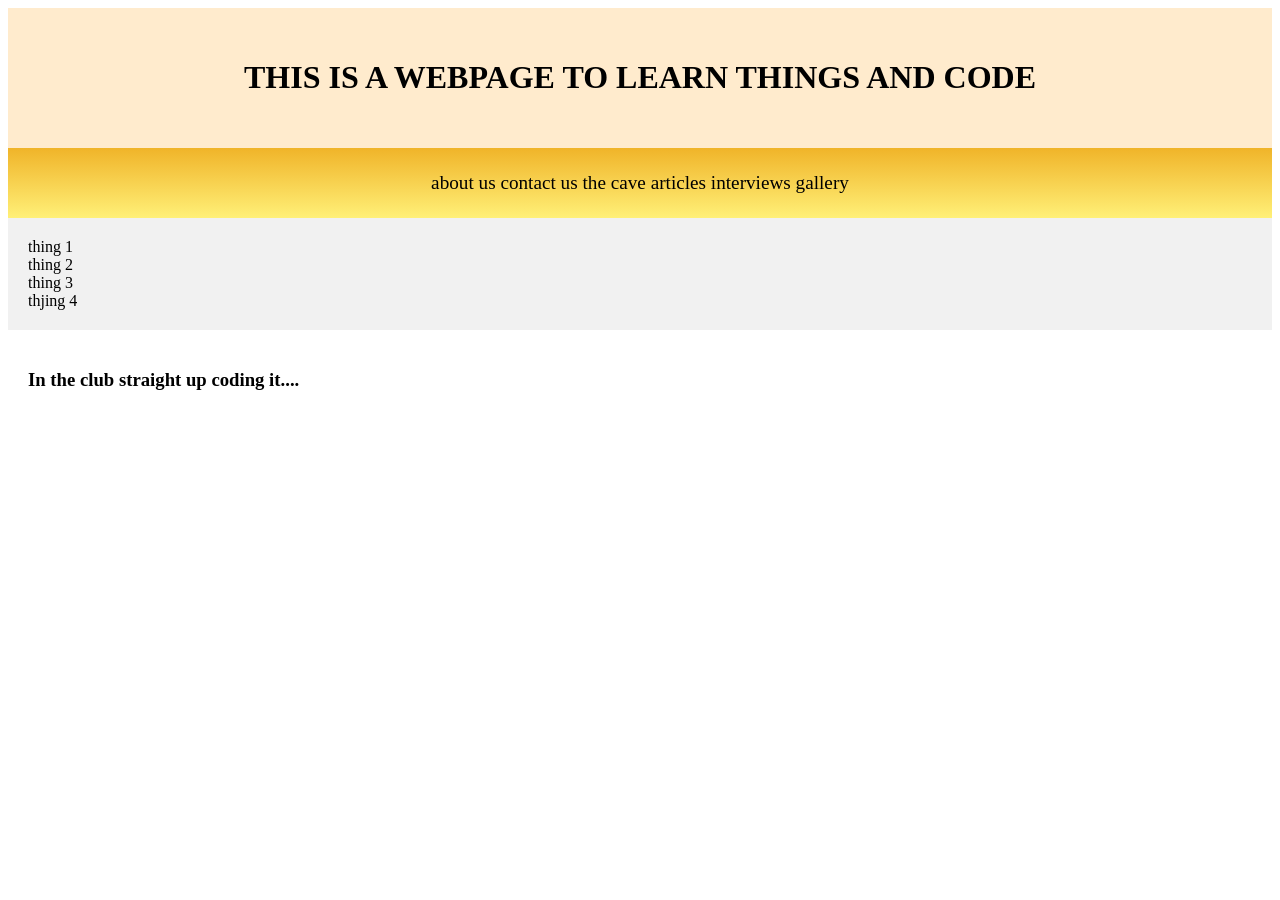
<file: articles.html>
<!DOCTYPE html>
<html lang="en">
<head>
    <meta charset="UTF-8">
    <meta name="viewport" content="width=device-width, initial -scale=1.0">
    <link rel="stylesheet" href="main.css">

</head>
<body>
    <header>
        <h1>THIS IS A WEBPAGE TO LEARN THINGS AND CODE</h1>  
      </header>
      <nav>
        about us <a>
        contact us <a>
        the cave <a>
        articles <a>
        interviews <a>
        gallery <a>
      </nav>
      <aside>
        thing 1 <br>
        thing 2<br>
        thing 3<br>
        thjing 4<br>
      </aside>
      <main>
        <h3> In the club straight up coding it....</h3>
      </main>

</body>







</html>
</file>
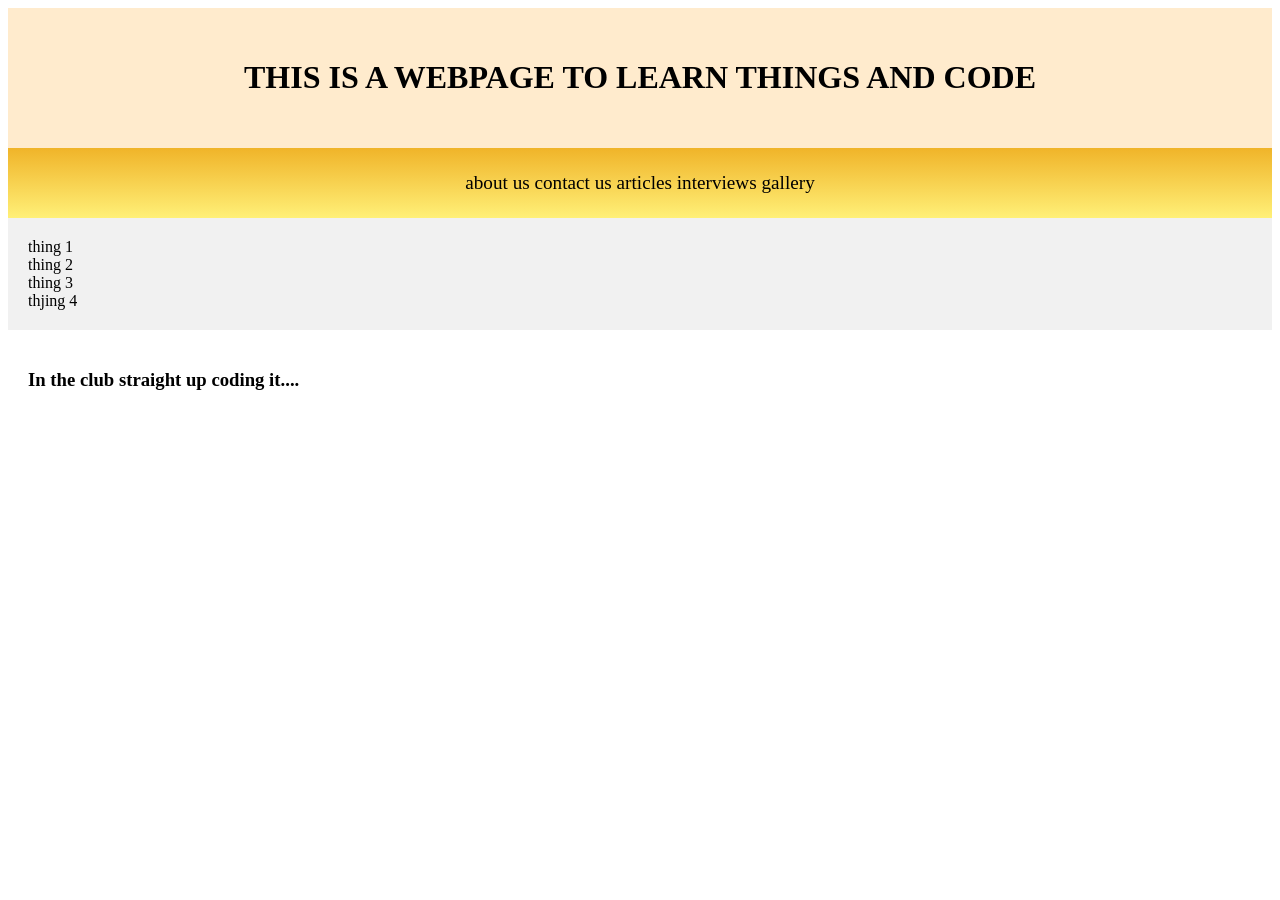
<file: subj02.html>
<!DOCTYPE html>
<html lang="en">
<head>
    <meta charset="UTF-8">
    <meta name="viewport" content="width=device-width, initial -scale=1.0">
    <link rel="stylesheet" href="main.css">

</head>
<body>
    <header>
        <h1>THIS IS A WEBPAGE TO LEARN THINGS AND CODE</h1>  
      </header>
      <nav>
        about us <a>
        contact us <a>
        articles <a>
        interviews <a>
        gallery <a>
      </nav>
      <aside>
        thing 1 <br>
        thing 2<br>
        thing 3<br>
        thjing 4<br>
      </aside>
      <main>
        <h3> In the club straight up coding it....</h3>
      </main>

</body>







</html>
</file>
<file: main.css>
/* this is where we put in all of the basic layout, decide on color, and archival stuff. 
Will be using some neocities for this */
* {
    box-sizing: border-box;
  }

header{
    text-align: center;
    background-color: blanchedalmond;
    padding: 30px;
}

nav{
    background: #f0b429;
background: linear-gradient(180deg, rgba(240, 180, 41, 1) 0%, rgba(255, 240, 120, 1) 100%);
    padding: 1.5rem;
    text-align: center;
    font-size: larger;
    
}
.container {  
    display: flex;
    flex-wrap: wrap;
  }

aside{
    flex: 30%;
    background-color: #f1f1f1;
    padding: 20px;
    position: sticky;
}
main{
    flex: 70%;
    background-color: white;
    padding: 20px;
}
</file>
